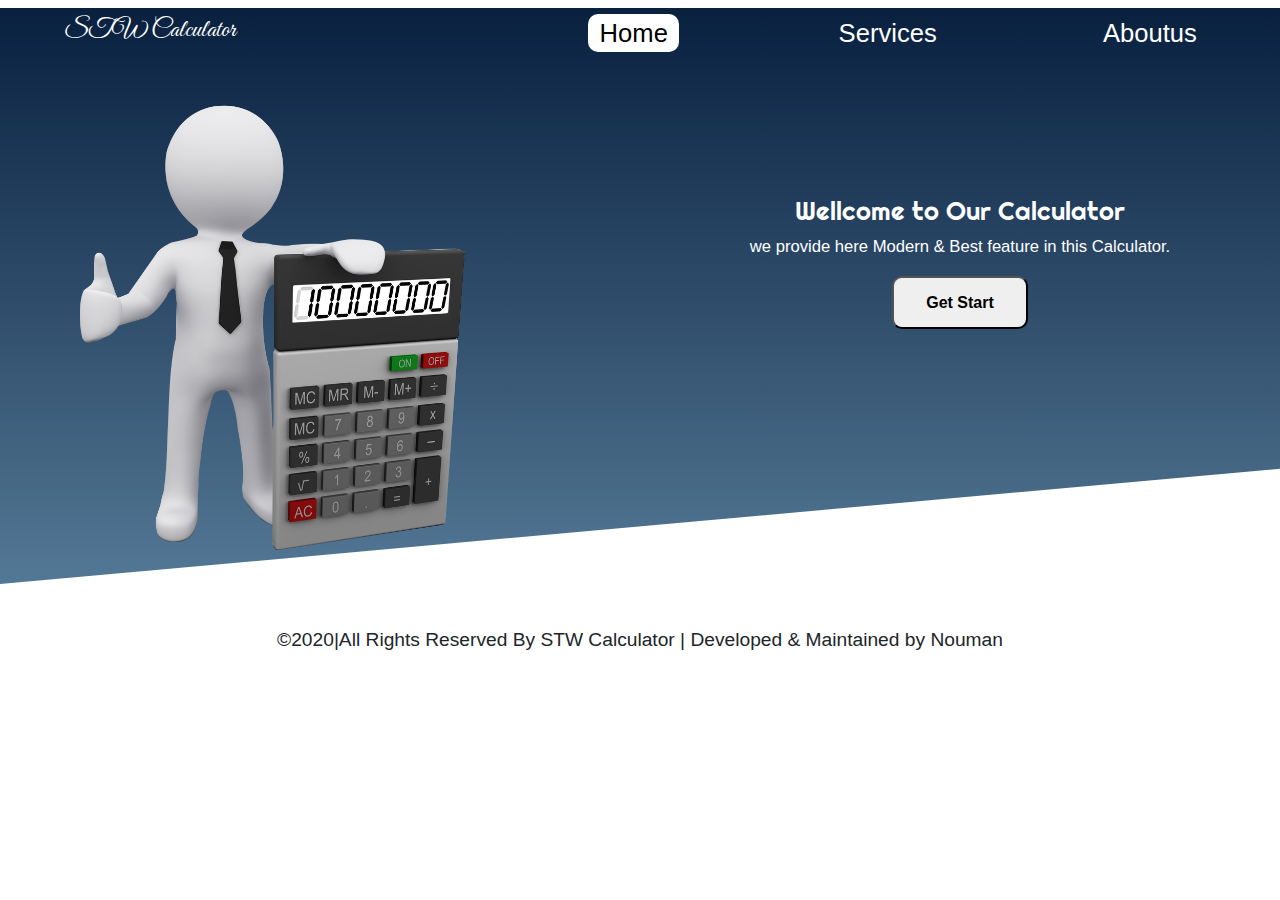
<file: index.html>
<!DOCTYPE html>
<html>
    <head>
    <!-- Required meta tags -->
    <meta charset="utf-8">
    <meta name="viewport" content="width=device-width, initial-scale=1, shrink-to-fit=no">
    <!-- title-->
      <title>STW Calculator</title>
    <!----- favicon----->
     <link rel="icon" href="Images\flogo.png" type="image/gif" sizes="16x16">
    <!-- Style file of CSS -->
    <link rel="stylesheet" href="Style files\css\homestyle.css" type="text/css">
    <!-- Bootstrap CSS Files-->
    <link rel="stylesheet" href="Style files\css\bootstrap-reboot.min.css" type="text/css">
    <link rel="stylesheet" href="Style files\css\bootstrap-grid.min.css" type="text/css">
    <link rel="stylesheet" href="Style files\css\bootstrap.min.css" type="text/css"> 
    <!-- for goodle fonts -->
   <link href="https://fonts.googleapis.com/css2?family=Great+Vibes&family=Righteous&display=swap" rel="stylesheet">
</head>
    <body >

    	<header class="headers">
    		<nav>
                <div class="logo1">
                    <h2 style=" font-family: 'Great Vibes', cursive;">STW Calculator</h2>
                </div>
    			<div class="logo">
    				<h2 style=" font-family: 'Great Vibes', cursive;">STW Calculator</h2>
    			</div>

    			<div class="menu">
    				<ul>
    					<a style="background-color: white; color: black!important; padding: 0% 1.5%; border-radius: 10px;" href="index.html">Home</a>
                        <a href="service.html">Services</a>
                        <a href="aboutus.html">Aboutus</a>
    				</ul>
    			</div>
    		</nav>
    		<section>
    			<div>
    				<img src="Images/C2.png">
    			</div>
    			<div class="text">
    			<h1 style="font-family: 'Righteous', cursive;">Wellcome to Our Calculator</h1>
    			<p>we provide here Modern & Best feature in this Calculator.</p>
    			<button onclick="window.location.href='service.html';">Get Start</button>
    			</div>
    		</section>
    	</header>
    	<footer class="container">
    		<h5>©2020|All Rights Reserved By STW Calculator | Developed & Maintained by Nouman</h5>
    	</footer>
    </body>
</html>
</file>
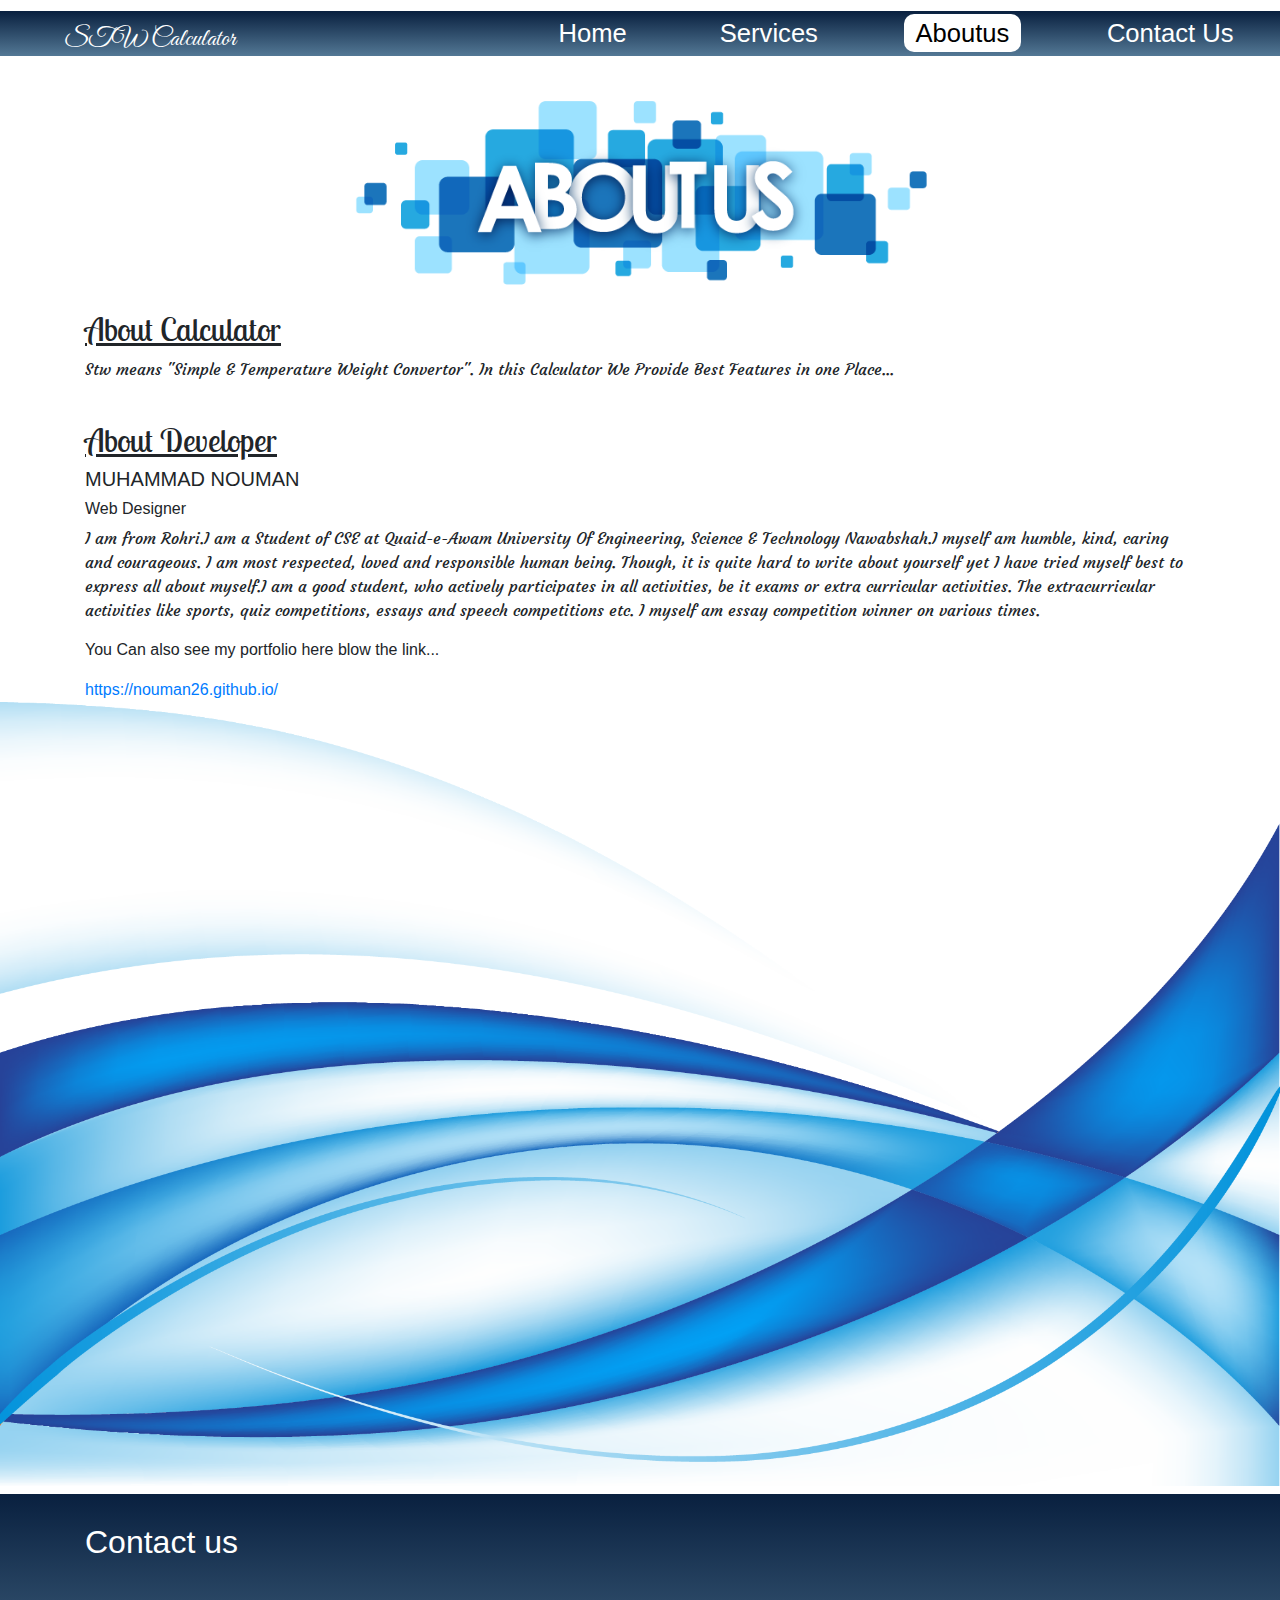
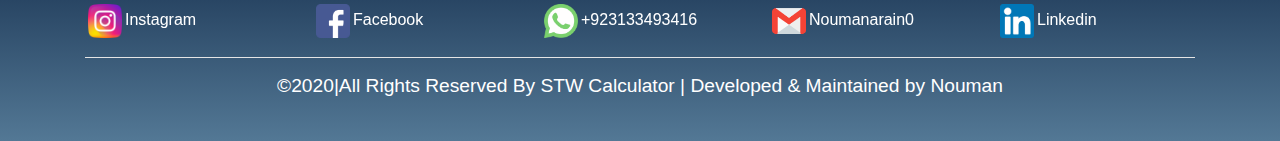
<file: aboutus.html>
<!DOCTYPE html>
<html>
    <head>
    <!-- Required meta tags -->
    <meta charset="utf-8">
    <meta name="viewport" content="width=device-width, initial-scale=1, shrink-to-fit=no">
    <!-- title-->
      <title>STW Calculator</title>
    <!----- favicon----->
     <link rel="icon" href="Images\flogo.png" type="image/gif" sizes="16x16">
    <!-- Style file of CSS -->
    <link rel="stylesheet" href="Style files\css\navstyles service,contact,about.css" type="text/css">
    <!-- Bootstrap CSS Files-->
    <link rel="stylesheet" href="Style files\css\bootstrap-reboot.min.css" type="text/css">
    <link rel="stylesheet" href="Style files\css\bootstrap-grid.min.css" type="text/css">
    <link rel="stylesheet" href="Style files\css\bootstrap.min.css" type="text/css"> 
     <!-- for goodle fonts -->
   <link href="https://fonts.googleapis.com/css2?family=Courgette&family=Lobster+Two:wght@700&family=Prata&display=swap" rel="stylesheet">
   <link href="https://fonts.googleapis.com/css2?family=Great+Vibes&family=Righteous&display=swap" rel="stylesheet">
   
   <style type="text/css">
    @media (max-width: 700px)
   { h2{
       font-size: 1.5rem;
    }
    h5{
        font-size: 1rem;
    }
    h6{
        font-size: 0.8rem;
    }}

    @media (max-width: 195px)
   { h2{
       font-size: 1rem;
    }
    h5{
        font-size: 0.8rem;
    }
    h6{
        font-size: 0.5rem;
    }}
   </style>
</head>
    <body >
        <div class="stk"> <!------ For Navigation Bar Sticky----------------->
        <div class="logo1">
              <h2 style=" font-family: 'Great Vibes', cursive;">STW Calculator</h2>
          </div>
            <header class="headers">
            <nav>
                <div class="logo">
                   <h2 style=" font-family: 'Great Vibes', cursive;">STW Calculator</h2>
                </div>

                <div class="menu">
                    <ul>
                        <a href="index.html">Home</a>
                        <a href="service.html">Services</a>
                        <a style="background-color: white; color: black!important; padding: 0% 1.5%; border-radius: 10px;" href="aboutus.html">Aboutus</a>
                        <a class="contact" href="#Contact">Contact Us</a>
                    </ul>
                </div>
            </nav>
        </header>
        <div>
        <img  src="Images/about-us.png" style="margin-top: 0px; margin-left:auto;  margin-right: auto; width: 50%; display: block;">
        <div class="container">
        <h2 style="font-family: 'Lobster Two', cursive;"><u>About Calculator</u></h2>
        <p style="font-family: 'Courgette', cursive;">Stw means "Simple & Temperature Weight Convertor". In this Calculator We Provide Best Features in one Place...</p>
        <br>
        <h2 style="font-family: 'Lobster Two', cursive;"><u>About Developer</u></h2>
        <h5>MUHAMMAD NOUMAN</h5>
        <h6>Web Designer</h6>
        <p style="font-family: 'Courgette', cursive;">I am from Rohri.I am a Student of  CSE at Quaid-e-Awam University Of Engineering, Science & Technology Nawabshah.I myself am humble, kind, caring and courageous. I am most respected, loved and responsible human being. Though, it is quite hard to write about yourself yet I have tried myself best to express all about myself.I am a good student, who actively participates in all activities, be it exams or extra curricular activities. The extracurricular activities like sports, quiz competitions, essays and speech competitions etc. I myself am essay competition winner on various times.</p>
        <p>You Can also see my portfolio here blow the link...</p>
        <a href="https://nouman26.github.io/">https://nouman26.github.io/</a>
        </div>
        <img  src="Images/about2.png" style="margin-top: 0px; margin-left:auto;  margin-right: auto; width: 100%; display: block;">
        </div>
        <h5 id="Contact"></h5>   <!------ for motion when i am click to move on Contact portion----------------->

    <footer>
        <div class="container">
            <h2 style="color: white;">Contact us</h2><br>
            
                <div class="row">
                    <div class="col-s1">
                        <img src="Images/instagram.png" alt="Email Logo"><a href="https://www.instagram.com/noumanarain53/?hl=en" title="Nouman Instagram Profile">Instagram</a>
                    </div>
                    <div class="col-s1">
                            <img src="Images/facebook.png" alt="Facebook Logo" ><a href="https://web.facebook.com/nouman.arain.524" title="Nouman Facebook Profile">Facebook</a>
                      </div> 

                      <div class="col-s1">
                            <img src="Images/whatsapp.png" alt="whatsapp Logo" title="whatsapp Number"><a href="#Contact" title="whatsapp Number">+923133493416</a>
                      </div>

                      <div class="col-s1">
                            <img src="Images/gmail.png" alt="Gmail logo" title="Gmail"><a href="https://mail.google.com/ " title="Gmail user name">Noumanarain0</a>
                      </div>

                      <div class="col-s1">
                             <img src="Images/linkedin.png" alt="Email Logo"><a href="https://www.linkedin.com/in/muhammad-nouman-arain-b448b81a3/" title="Nouman Linkedin Profile">Linkedin</a>
                      </div>
                </div>

                <hr color="white"> <!------ for Horizontal Line----------------->
            
                <h5 class="lin">©2020|All Rights Reserved By STW Calculator | Developed & Maintained by Nouman</h5>
        </div>
    </footer>
</div>
        
    </body>
</html>
</file>
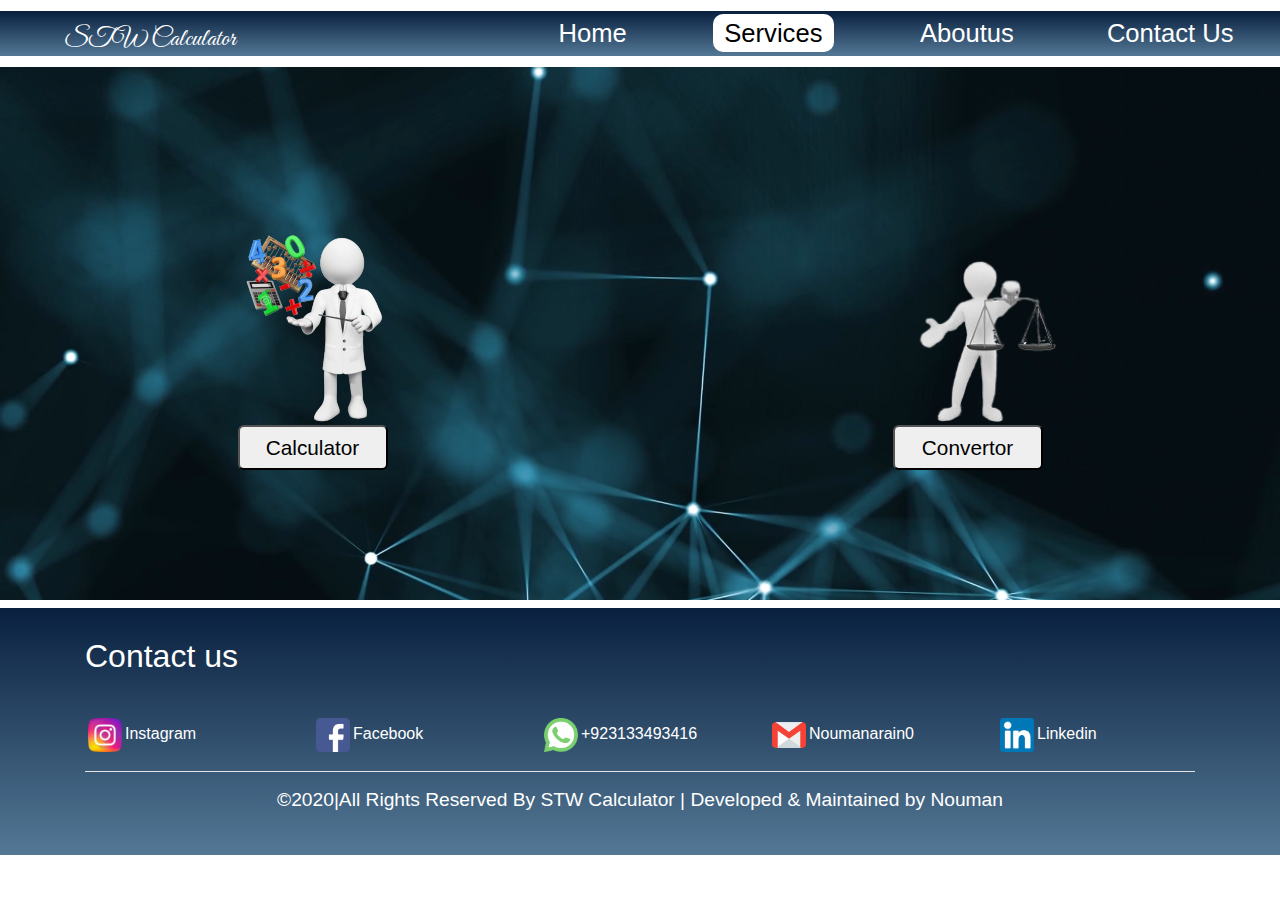
<file: service.html>
<!DOCTYPE html>
<html>
    <head>
    <!-- Required meta tags -->
    <meta charset="utf-8">
    <meta name="viewport" content="width=device-width, initial-scale=1, shrink-to-fit=no">
    <!-- title-->
      <title>STW Calculator</title>
    <!----- favicon----->
    <link rel="icon" href="Images\flogo.png" type="image/gif" sizes="16x16">
    <!-- Style file of CSS -->
    <link rel="stylesheet" type="text/css" href="Style files\css\servicestyle.css">
    <link rel="stylesheet" href="Style files\css\navstyles service,contact,about.css" type="text/css">
    <!-- Bootstrap CSS Files-->
    <link rel="stylesheet" href="Style files\css\bootstrap-reboot.min.css" type="text/css">
    <link rel="stylesheet" href="Style files\css\bootstrap-grid.min.css" type="text/css">
    <link rel="stylesheet" href="Style files\css\bootstrap.min.css" type="text/css"> 
    <!-- for goodle fonts -->
   <link href="https://fonts.googleapis.com/css2?family=Great+Vibes&family=Righteous&display=swap" rel="stylesheet">
    </head>
    <body >
    	<div class="stk"> <!------ For Navigation Bar Sticky----------------->
          <div class="logo1">
              <h2 style=" font-family: 'Great Vibes', cursive;">STW Calculator</h2>
          </div>
        	<header class="headers">
            <nav>
                <div class="logo">
                   <h2 style=" font-family: 'Great Vibes', cursive;">STW Calculator</h2>
                </div>

                <div class="menu">
                    <ul>
                        <a href="index.html">Home</a>
                        <a style="background-color: white; color: black!important; padding: 0% 1.5%; border-radius: 10px;" href="service.html">Services</a>
                        <a href="aboutus.html">Aboutus</a>
                        <a class="contact" href="#Contact">Contact Us</a>
                    </ul>
                </div>
            </nav>
        </header>

        <section id="bkimg" class="body" style="background-image: url('conection.jpg');">
            <div class="row">
                <div id="calcu" class="col-md-6">
                    <img src="Images\Scientific.png">
                    <button id="cabtn">Calculator</button>
                    <button id="cabk" style="background-color: red; border-color: white; color: white;">Back</button>
                    <div id="camenu" class="cal">
                    	<button id="ca1">Simple Calculator</button>
                    	<button id="ca2">Area of Rectangle</button>
                    	<button id="ca3">Area of Square</button>
                    	<button id="ca4">Area of Circle</button>
                    	<button id="bkCabtn" style="background-color: red; border-color: white; color: white;">Back</button>
                    </div>
        <section id="simp" class="simple">
          <h3>SIMPLE CALCULATOR</h3>
          <form name="calculator">
            
          <input type="text" name="answer" id="stext" />
          <div>
            <br>
            <input type="button" value=" c " onclick="calculator.answer.value = ''" />
            <input type="button" value=" ( " onclick="calculator.answer.value += '('" />
            <input type="button" value=" ) " onclick="calculator.answer.value += ')'" />
            <input type="button" value=" / " onclick="calculator.answer.value += '/'" />
            <br/>
            
            <input type="button" value=" 7 " onclick="calculator.answer.value += '7'" />
            <input type="button" value=" 8 " onclick="calculator.answer.value += '8'" />
            <input type="button" value=" 9 " onclick="calculator.answer.value += '9'" />
            <input type="button" value=" x " onclick="calculator.answer.value += '*'" />
            </br>

            <input type="button" value=" 4 " onclick="calculator.answer.value += '4'" />
            <input type="button" value=" 5 " onclick="calculator.answer.value += '5'" />
            <input type="button" value=" 6 " onclick="calculator.answer.value += '6'" />
            <input type="button" value=" - " onclick="calculator.answer.value += '-'" />
            </br>

            <input type="button" value=" 1 " onclick="calculator.answer.value += '1'" />
            <input type="button" value=" 2 " onclick="calculator.answer.value += '2'" />
            <input type="button" value=" 3 " onclick="calculator.answer.value += '3'" />
            <input type="button" value=" + " onclick="calculator.answer.value += '+'" />
            <br/>
            
            <input type="button" value=" 0 " onclick="calculator.answer.value += '0'" />
            <input type="button" value=" . " onclick="calculator.answer.value += '.'" />
            <input type="button" value=" % " onclick="calculator.answer.value += '%'" />
            <input type="button" value=" = " onclick="calculator.answer.value = eval(calculator.answer.value)" />
            </br>
  
          </div>
        </form>
      </section>
                <section id="aor" class="cnvt">
      					    <h3>AREA OF RECTANGULAR</h3>
      					    <label style="margin-top: 30px">Length:</label>
  						      <input id="inputlr" type="number" placeholder="Length">
  						      <label style="margin-top: 30px">Width:</label>
  						      <input id="inputlw" type="number" placeholder="Width" oninput="aorConverter(this.value,)" onchange="aorConverter(this.value)">
						        <p>Area of Rectangular: <span id="outputrarea"></span></p>
     				    </section>

         				<section id="aos" class="cnvt">
          					<h3>AREA OF SQUARE</h3>
          					<label style="margin-top: 30px">One Side of Square:</label>
      						  <input id="inputss" type="number" placeholder="One Side of Square" oninput="aosConverter(this.value)" onchange="aosConverter(this.value)">
    						    <p>Area of Square: <span id="outputsarea"></span></p>
         				</section>

       				  <section id="aoc" class="cnvt">
        					  <h3>AREA OF CIRCLE</h3>
        					  <label style="margin-top: 30px">Radius of Circle:</label>
    						    <input id="inputcr" type="number" placeholder="Radius of Circle" oninput="aocConverter(this.value)" onchange="aocConverter(this.value)">
    						   <p>Area of Circle: <span id="outputcarea"></span></p>
       				 </section>
        </div>

            <div id="conve" class="col-md-6">
                    <img style="margin-top: 25px; max-width: 177px;" src="Images\Weight.png">
                    <button id="cobtn">Convertor</button>
                    <div id="cnmenu" class="cal">
                    	<button id="c1">Temperature</button>
                    	<button id="c2">Weight</button>
                    	<button id="bkCnbtn" style="background-color: red; border-color: white; color: white;">Back</button>
                	  </div>
                	  <div id="ct" class="temp">
                		<h3>TEMPERATURE</h3>
                		  <button id="t1">Faherenheit to Celcius</button>
                    	<button id="t2">Celcius to Faherenheit</button>
                    	<button id="t3">Faherenheit to Kelvin</button>
                    	<button id="t4">Kelvin to Faherenheit</button>
                    	<button id="t5">Celcius to Kelvin</button>
                    	<button id="t6">Kelvin to Celcius</button>
                    	<button id="ctbk" style="background-color: red; border-color: white; color: white;">Back</button>
                	  </div>

                	<div id="cw" class="cal">
                		<h3>WEIGHT</h3>
                		  <button id="w1">Kilogram to Gram</button>
                    	<button id="w2">Gram to Kilogram</button>
                    	<button id="w3">Kilogram to Pound</button>
                    	<button id="w4">Pound to Kilogram</button>
                    	<button id="cwbk" style="background-color: red; border-color: white; color: white;">Back</button>
                	</div>
              <div>
                <section id="ftc" class="cnvt">
      					  <h3>Faherenheit to Celcius</h3>
      					  <label style="margin-top: 30px">Faherenheit</label>
  						    <input id="inputfahcel" type="number" placeholder="Faherenheit" oninput="fcConverter(this.value)" onchange="fcConverter(this.value)">
						      <p>Celcius: <span id="outputcel"></span></p>
     					  </section>

       					<section id="ctf" class="cnvt">
        					<h3>Celcius to Faherenheit</h3>
        					<label style="margin-top: 30px">Celcius</label>
    						  <input id="inputcelfah" type="number" placeholder="Celcius" oninput="cfahConverter(this.value)" onchange="cfahConverter(this.value)">
  						    <p>Faherenheit: <span id="outputfah"></span></p>
       					</section>

     					<section id="ftk" class="cnvt">
      					<h3>Faherenheit to Kelvin</h3>
      					<label style="margin-top: 30px">Faherenheit</label>
  						  <input id="inputfahkel" type="number" placeholder="Faherenheit" oninput="fahkelConverter(this.value)" onchange="fahkelConverter(this.value)">
						    <p>Kelvin: <span id="outputkel"></span></p>
     					</section>

     					<section id="ktf" class="cnvt">
      					<h3>Kelvin to Faherenheit</h3>
      					<label style="margin-top: 30px">Kelvin</label>
  						  <input id="inputkelfah" type="number" placeholder="Kelvin" oninput="kelfahConverter(this.value)" onchange="kelfahConverter(this.value)">
						    <p>Faherenheit: <span id="outputkfah"></span></p>
     					</section>

     					<section id="ctk" class="cnvt">
      					<h3>Celcius to Kelvin</h3>
      					<label style="margin-top: 30px">Celcius</label>
  						  <input id="inputcelkel" type="number" placeholder="Celcius" oninput="celkelConverter(this.value)" onchange="celkelConverter(this.value)">
						    <p>Kelvin: <span id="outputckel"></span></p>
     					</section>

     					<section id="ktc" class="cnvt">
      					<h3>Kelvin to Celcius</h3>
      					<label style="margin-top: 30px">Kelvin</label>
  						  <input id="inputkelcel" type="number" placeholder="Kelvin" oninput="kelcelConverter(this.value)" onchange="kelcelConverter(this.value)">
						    <p>Celcius: <span id="outputkcel"></span></p>
     					</section>
     					<button id="bktt" style="background-color: red; border-color: white; color: white;">Back</button>
            </div>

            <div>
              <section id="ktg" class="cnvt">
      					<h3>Kilogram to Gram</h3>
      					<label style="margin-top: 30px">Kilogram</label>
  						  <input id="inputkgg" type="number" placeholder="Kilogram" oninput="kggConverter(this.value)" onchange="kggConverter(this.value)">
						    <p>Grams: <span id="outputgrams"></span></p>
     				  </section>

     					<section id="gtk" class="cnvt">
      					<h3>Gram to Kilogram</h3>
      					<label style="margin-top: 30px">Grams</label>
  						  <input id="inputgram" type="number" placeholder="Grams" oninput="gkConverter(this.value)" onchange="gkConverter(this.value)">
						    <p>Kilograms: <span id="outputkg"></span></p>
     					</section>

     					<section id="ktp" class="cnvt">
      					<h3>Kilogram to Pound</h3>
      					<label style="margin-top: 30px">Kilogram</label>
  						  <input id="inputkgp" type="number" placeholder="Kilogram" oninput="kgpConverter(this.value)" onchange="kgpConverter(this.value)">
						    <p>Pounds: <span id="outputpounds"></span></p>
     					</section>
     					
     					<section id="ptk" class="cnvt">
      					<h3>Pound to Kilogram</h3>
      					<label style="margin-top: 30px">Pounds</label>
  						  <input id="inputpounds" type="number" placeholder="Pounds" oninput="pkgConverter(this.value)" onchange="pkgConverter(this.value)">
						    <p>Kilograms: <span id="outputkgp"></span></p>
     					</section>
     					<button id="bktw" style="background-color: red; border-color: white; color: white;">Back</button>
          </div>
        </div>
      </div>
    </section>
  <h5 id="Contact"></h5>   <!------ for motion when i am click to move on Contact portion----------------->

     <footer>
        <div class="container">
            <h2 style="color: white;">Contact us</h2><br>
            
				<div class="row">
            		<div class="col-s1">
                 		<img src="Images/instagram.png" alt="Email Logo"><a href="https://www.instagram.com/noumanarain53/?hl=en" title="Nouman Instagram Profile">Instagram</a>
            		</div>
   					<div class="col-s1">
  						    <img src="Images/facebook.png" alt="Facebook Logo" ><a href="https://web.facebook.com/nouman.arain.524" title="Nouman Facebook Profile">Facebook</a>
  					  </div> 

   					  <div class="col-s1">
    						<img src="Images/whatsapp.png" alt="whatsapp Logo" title="whatsapp Number"><a href="#Contact" title="whatsapp Number">+923133493416</a>
   					  </div>

   					  <div class="col-s1">
   					  		<img src="Images/gmail.png" alt="Gmail logo" title="Gmail"><a href="https://mail.google.com/ " title="Gmail user name">Noumanarain0</a>
   					  </div>

    				  <div class="col-s1">
     						 <img src="Images/linkedin.png" alt="Email Logo"><a href="https://www.linkedin.com/in/muhammad-nouman-arain-b448b81a3/" title="Nouman Linkedin Profile">Linkedin</a>
    				  </div>
    			</div>

                <hr color="white"> <!------ for Horizontal Line----------------->
            
            	<h5 class="lin">©2020|All Rights Reserved By STW Calculator | Developed & Maintained by Nouman</h5>
        </div>
    </footer>
</div>
        
        <script type="text/javascript">
        	  var calcuv=document.getElementById('calcu');   // Access to convertor portion 
            var convev=document.getElementById('conve');   // Access to convertor portion
            var cnmenuv=document.getElementById('cnmenu'); // Access to convertor menu
            var camenuv=document.getElementById('camenu'); // Access to calculator menu
            var ctv=document.getElementById('ct');       // Access to temperature Portion
            var cwv=document.getElementById('cw');	     // Access to weight Portion
            var simpv=document.getElementById('simp');	 // Access to simple calculator Portion
            var aorv=document.getElementById('aor');     // Access to Area of Rectangular Portion
            var aosv=document.getElementById('aos');	 // Access to Area of Square Portion
            var aocv=document.getElementById('aoc');	 // Access to Area of Circle Portion

            var ftcv=document.getElementById('ftc');   	 // Access to Faherenheit to Celcius portion
            var ctfv=document.getElementById('ctf');	 // Access to Celcius to Faherenheit Portion
            var ftkv=document.getElementById('ftk');	 // Access to Faherenheit to Kelvin Portion
            var ktfv=document.getElementById('ktf');   	 // Access to Kelvin to Faherenheit Portion
            var ctkv=document.getElementById('ctk');	 // Access to Celcius to Kelvin Portion
            var ktcv=document.getElementById('ktc');	 // Access to Kelvin to Celcius Portion
            var ktgv=document.getElementById('ktg');   	 // Access to Kilogram to Gram Portion
            var gtkv=document.getElementById('gtk');	 // Access to Gram to Kilogram Portion
            var ktpv=document.getElementById('ktp');	 // Access to Kilogram to Pound Portion
            var ptkv=document.getElementById('ptk');     // Access to Pound to Kilogram Portion

            document.getElementById('cabk').style.display="none"; // initially Bk Butn to Cal menu display none
            document.getElementById('bktt').style.display="none"; // initially Bk Butn to Temp menu display none
            document.getElementById('bktw').style.display="none"; // initially Bk Butn to Weight menu display none
            simpv.style.display="none";			// initially convertor menu display none
            aorv.style.display="none";			// initially Area of Rectangular display none
            aosv.style.display="none";			// initially Area of Square display none
            aocv.style.display="none";			// initially Area of Circle display none
            cnmenuv.style.display="none";		// initially convertor menu display none
            camenuv.style.display="none";		// initially calculator menu display none
            ctv.style.display="none";			// initially temperature portion display none
            cwv.style.display="none";			// initially weight portion display none

            ftcv.style.display="none";		// initially Faherenheit to Celcius portion display none
            ctfv.style.display="none";		// initially Celcius to Faherenheit Portion display none
            ftkv.style.display="none";		// initially Faherenheit to Kelvin Portion display none
            ktfv.style.display="none";		// initially Kelvin to Faherenheit Portion display none
            ctkv.style.display="none";		// initially Celcius to Kelvin Portion display none
            ktcv.style.display="none";		// initially Kelvin to Celcius display none
            ktgv.style.display="none";		// initially Kilogram to Gram display none
            gtkv.style.display="none";		// initially Gram to Kilogram portion display none
 			      ktpv.style.display="none";		// initially Kilogram to Pound portion display none
 			      ptkv.style.display="none";		// initially Pound to Kilogram Portion display none


            var calc = calcuv.classList;
            var conc = convev.classList;

            function calcuf() { 		//Function go to calculator menu
            	camenuv.style.display="block";
            	convev.style.display="none";
              document.getElementById('cabtn').classList.add("cacn");
            	calc.add("col-md-12");
            	calc.remove("col-md-6");
            }

            function convef() {				//Function go to convertor menu
            	calcu.style.display="none";
            	cnmenuv.style.display="block";
              document.getElementById('cobtn').classList.add("cacn");
            	conc.add("col-md-12");
            	conc.remove("col-md-6");
            }
            function backf(){            	//Function Back to main
            	conc.add("col-md-6");
            	conc.remove("col-md-12");
            	calc.add("col-md-6");
            	calc.remove("col-md-12");
              document.getElementById('cobtn').classList.remove("cacn");
              document.getElementById('cabtn').classList.remove("cacn");
            	calcu.style.display="block";
            	convev.style.display="block";
            	cnmenuv.style.display="none";
            	camenuv.style.display="none";
            	simpv.style.display="none";
            	aorv.style.display="none";
            	aosv.style.display="none";
            	aocv.style.display="none";
            }
           
            function ctf(){			//Function go to temperature menu
            	cnmenuv.style.display="none";
            	cwv.style.display="none";
            	ctv.style.display="block";
            	document.getElementById("cobtn").style.display="none";
            }

            function cwf(){							//Function go to weight menu
            	cnmenuv.style.display="none";
            	ctv.style.display="none";
            	cwv.style.display="block";
            	document.getElementById("cobtn").style.display="none";
            }

            function backcf(){						//Function Back to convertor menu
            	ctv.style.display="none";
            	cwv.style.display="none";
            	cnmenuv.style.display="block";
            	document.getElementById("cobtn").style.display="block";
            }
             function simpf(){						//Function go to simple caculator
            	simpv.style.display="block";
            	camenuv.style.display="none";
            	document.getElementById('cabtn').style.display="none";
            	document.getElementById('cabk').style.display="block";
            }
            function aorf(){						//Function go to Area of Rectangle
            	aorv.style.display="block";
            	camenuv.style.display="none";
            	document.getElementById('cabtn').style.display="none";
            	document.getElementById('cabk').style.display="block";
            }
            function aosf(){						//Function go to Area of Square
            	aosv.style.display="block";
            	camenuv.style.display="none";
            	document.getElementById('cabtn').style.display="none";
            	document.getElementById('cabk').style.display="block";
            }
            function aocf(){						//Function go to Area of Circle
            	aocv.style.display="block";
            	camenuv.style.display="none";
            	document.getElementById('cabtn').style.display="none";
            	document.getElementById('cabk').style.display="block";
            }
            function backcc(){						//Function back to calculator menu
            	simpv.style.display="none";
            	aorv.style.display="none";
            	aosv.style.display="none";
            	aocv.style.display="none";
            	camenuv.style.display="block";
            	document.getElementById('cabtn').style.display="block";
            	document.getElementById('cabk').style.display="none";
            	document.getElementById('stext').value="";  // when back to menu then sim.cal val empty
            	document.getElementById('inputlr').value="";  // when back to menu then sim.cal val empty
            	document.getElementById('inputlw').value="";  // when back to menu then Area of rect val empty
            	document.getElementById('inputcr').value="";  // when back to menu then Area of Square val empty
            	document.getElementById('inputss').value="";  // when back to menu then Area of Circle val empty

            	document.getElementById('outputrarea').innerHTML="";  // when back to menu then Area of rect val empty
            	document.getElementById('outputsarea').innerHTML="";  // when back to menu then Area of Square val empty
            	document.getElementById('outputcarea').innerHTML="";  // when back to menu then Area of Circle val empty
            }

            function ftcf(){						//Function go to Faherenheit to Celcius Portion
            	ctv.style.display="none";
            	ftcv.style.display="block";
           		ctfv.style.display="none";		
            	ftkv.style.display="none";		
            	ktfv.style.display="none";		
            	ctkv.style.display="none";		
            	ktcv.style.display="none";
            	document.getElementById('bktt').style.display="block";
            }
            function ctff(){						//Function go to Celcius to Faherenheit Portion
            	ctv.style.display="none";
            	ftcv.style.display="none";
           		ctfv.style.display="block";		
            	ftkv.style.display="none";		
            	ktfv.style.display="none";		
            	ctkv.style.display="none";		
            	ktcv.style.display="none";
            	document.getElementById('bktt').style.display="block";
            }

            function ftkf(){						//Function go to Faherenheit to Kelvin Portion
            	ctv.style.display="none";
            	ftcv.style.display="none";
           		ctfv.style.display="none";		
            	ftkv.style.display="block";		
            	ktfv.style.display="none";		
            	ctkv.style.display="none";		
            	ktcv.style.display="none";
            	document.getElementById('bktt').style.display="block";
            }

            function ktff(){						//Function go to Kelvin to Faherenheit Portion
            	ctv.style.display="none";
            	ftcv.style.display="none";
           		ctfv.style.display="none";		
            	ftkv.style.display="none";		
            	ktfv.style.display="block";		
            	ctkv.style.display="none";		
            	ktcv.style.display="none";
            	document.getElementById('bktt').style.display="block";
            }

            function ctkf(){						//Function go to Celcius to Kelvin Portion
            	ctv.style.display="none";
            	ftcv.style.display="none";
           		ctfv.style.display="none";		
            	ftkv.style.display="none";		
            	ktfv.style.display="none";		
            	ctkv.style.display="block";		
            	ktcv.style.display="none";
            	document.getElementById('bktt').style.display="block";
            }
             function ktcf(){						//Function go to Kelvin to Celcius Portion
            	ctv.style.display="none";
            	ftcv.style.display="none";
           		ctfv.style.display="none";		
            	ftkv.style.display="none";		
            	ktfv.style.display="none";		
            	ctkv.style.display="none";		
            	ktcv.style.display="block";
            	document.getElementById('bktt').style.display="block";
            }
             function bkttf(){						//Function Back Temperatue Menu
            	ctv.style.display="block";		
            	ftcv.style.display="none";
           		ctfv.style.display="none";		
            	ftkv.style.display="none";		
            	ktfv.style.display="none";		
            	ctkv.style.display="none";		
            	ktcv.style.display="none";
            	document.getElementById('bktt').style.display="none";

            	document.getElementById("outputcel").innerHTML="";
            	document.getElementById("outputfah").innerHTML="";
            	document.getElementById("outputkel").innerHTML="";
            	document.getElementById("outputkfah").innerHTML="";
            	document.getElementById("outputckel").innerHTML="";
            	document.getElementById("outputkcel").innerHTML="";

            	document.getElementById("inputfahcel").value="";
            	document.getElementById("inputcelfah").value="";
            	document.getElementById("inputfahkel").value="";
            	document.getElementById("inputkelfah").value="";
            	document.getElementById("inputcelkel").value="";
            	document.getElementById("inputkelcel").value="";
            }

            function ktgf(){						//Function go to Kilogram to gram Portion
            	cwv.style.display="none";
            	ktgv.style.display="block";
           		gtkv.style.display="none";		
            	ktpv.style.display="none";				
            	ptkv.style.display="none";
            	document.getElementById('bktw').style.display="block";
            }

            function gtkf(){						//Function go to gram to kilogram Portion
            	cwv.style.display="none";
            	ktgv.style.display="none";
           		gtkv.style.display="block";		
            	ktpv.style.display="none";				
            	ptkv.style.display="none";
            	document.getElementById('bktw').style.display="block";
            }

            function ktpf(){						//Function go to kiogram to pound Portion
            	cwv.style.display="none";
            	ktgv.style.display="none";
           		gtkv.style.display="none";		
            	ktpv.style.display="block";				
            	ptkv.style.display="none";
            	document.getElementById('bktw').style.display="block";
            }

            function ptkf(){						//Function go to pound to kilogram Portion
            	cwv.style.display="none";
            	ktgv.style.display="none";
           		gtkv.style.display="none";		
            	ktpv.style.display="none";				
            	ptkv.style.display="block";
            	document.getElementById('bktw').style.display="block";
            }

            function bktwf(){						//Function Back weight Menu
            	cwv.style.display="block";
            	ktgv.style.display="none";
           		gtkv.style.display="none";		
            	ktpv.style.display="none";				
            	ptkv.style.display="none";
            	document.getElementById('bktw').style.display="none";
            	//when press back button all input & output values equal to null
            	document.getElementById("outputgrams").innerHTML="";
            	document.getElementById("outputkg").innerHTML="";
            	document.getElementById("outputpounds").innerHTML="";
            	document.getElementById("outputkgp").innerHTML="";
            	document.getElementById("inputkgg").value="";
            	document.getElementById("inputgram").value="";
            	document.getElementById("inputkgp").value="";
            	document.getElementById("inputpounds").value="";
            }

            document.getElementById('c1').addEventListener("click",ctf);      //Access button temperatue
            document.getElementById('c2').addEventListener("click",cwf);  	  //Access button weight
            document.getElementById('ctbk').addEventListener("click",backcf); //button Back to temperatue
            document.getElementById('cwbk').addEventListener("click",backcf); //button Back to weight

            document.getElementById('cabtn').addEventListener("click",calcuf);  //button calculator
            document.getElementById('cobtn').addEventListener("click",convef);  //button converter 
            document.getElementById('bkCabtn').addEventListener("click",backf); //button Back to Calculator
            document.getElementById('bkCnbtn').addEventListener("click",backf); //button Back to Convertor

            document.getElementById('ca1').addEventListener("click",simpf);   //Access button Simple Calculator
            document.getElementById('ca2').addEventListener("click",aorf);    //Access button Area of Rectangle
            document.getElementById('ca3').addEventListener("click",aosf); 	  //Access button Area of Square
            document.getElementById('ca4').addEventListener("click",aocf); 	  //Acess button Area of Circle
            document.getElementById('cabk').addEventListener("click",backcc); //button Back to calculator menu

            document.getElementById('t1').addEventListener("click",ftcf);  // Access to Faherenheit to Celcius button
            document.getElementById('t2').addEventListener("click",ctff);  	// Access to Celcius to Faherenheit button
            document.getElementById('t3').addEventListener("click",ftkf); 	// Access to Faherenheit to Kelvin button
            document.getElementById('t4').addEventListener("click",ktff);	// Access to Kelvin to Faherenheit button
            document.getElementById('t5').addEventListener("click",ctkf); // Access to Celcius to Kelvin button
            document.getElementById('t6').addEventListener("click",ktcf);  // Access to Kelvin to Celcius button
            
            document.getElementById('w1').addEventListener("click",ktgf);   // Access to Kilogram to Gram button
            document.getElementById('w2').addEventListener("click",gtkf);   // Access to Gram to Kilogram button
            document.getElementById('w3').addEventListener("click",ktpf);   // Access to Kilogram to Pound button
            document.getElementById('w4').addEventListener("click",ptkf); // Access to Pound to Kilogram button

            document.getElementById('bktt').addEventListener("click",bkttf); // Back button to temp menu button
            document.getElementById('bktw').addEventListener("click",bktwf); // Back button to Weight menu button

            function kggConverter(valNum) {
 				document.getElementById("outputgrams").innerHTML=valNum*1000 +" g";
			}

			function gkConverter(valNum) {
 				document.getElementById("outputkg").innerHTML=valNum/1000 +" kg"; 
			}

			function kgpConverter(valNum) {
 				document.getElementById("outputpounds").innerHTML=valNum*2.2046226218 +" lbs";
			}

			function pkgConverter(valNum) {
 				document.getElementById("outputkgp").innerHTML=valNum/2.2046226218 +" kg";
			}
//---------------------------------
			function fcConverter(valNum) {
 				document.getElementById("outputcel").innerHTML=(valNum-32)*(5/9) +" &#8451";
			}

			function cfahConverter(valNum) {
 				document.getElementById("outputfah").innerHTML=(valNum *(9/5))+32 +" &#8457";
			}

			function fahkelConverter(valNum) {
 				document.getElementById("outputkel").innerHTML=((5/9)*(valNum-32))+273 +" &#8490";
			}

			function kelfahConverter(valNum) {
 				document.getElementById("outputkfah").innerHTML=((valNum-273.15)*1.8)+32 + " &#8457";
			}

			function celkelConverter(valNum) {
 				document.getElementById("outputckel").innerHTML=(valNum-273.15+273.15)+273.15  +" &#8490";
			}

			function kelcelConverter(valNum) {
 				document.getElementById("outputkcel").innerHTML=valNum-273.15 +" &#8451";
			}
//-----------------------
			function aorConverter(valNum) {
				var rg=document.getElementById("inputlr").value;
 				document.getElementById("outputrarea").innerHTML=valNum*rg;
			}
			function aosConverter(valNum) {
 				document.getElementById("outputsarea").innerHTML=valNum*valNum;
			}
			function aocConverter(valNum) {
 				document.getElementById("outputcarea").innerHTML=valNum*valNum*3.14 ;
			}
        </script>
    </body>
</html>
</file>
